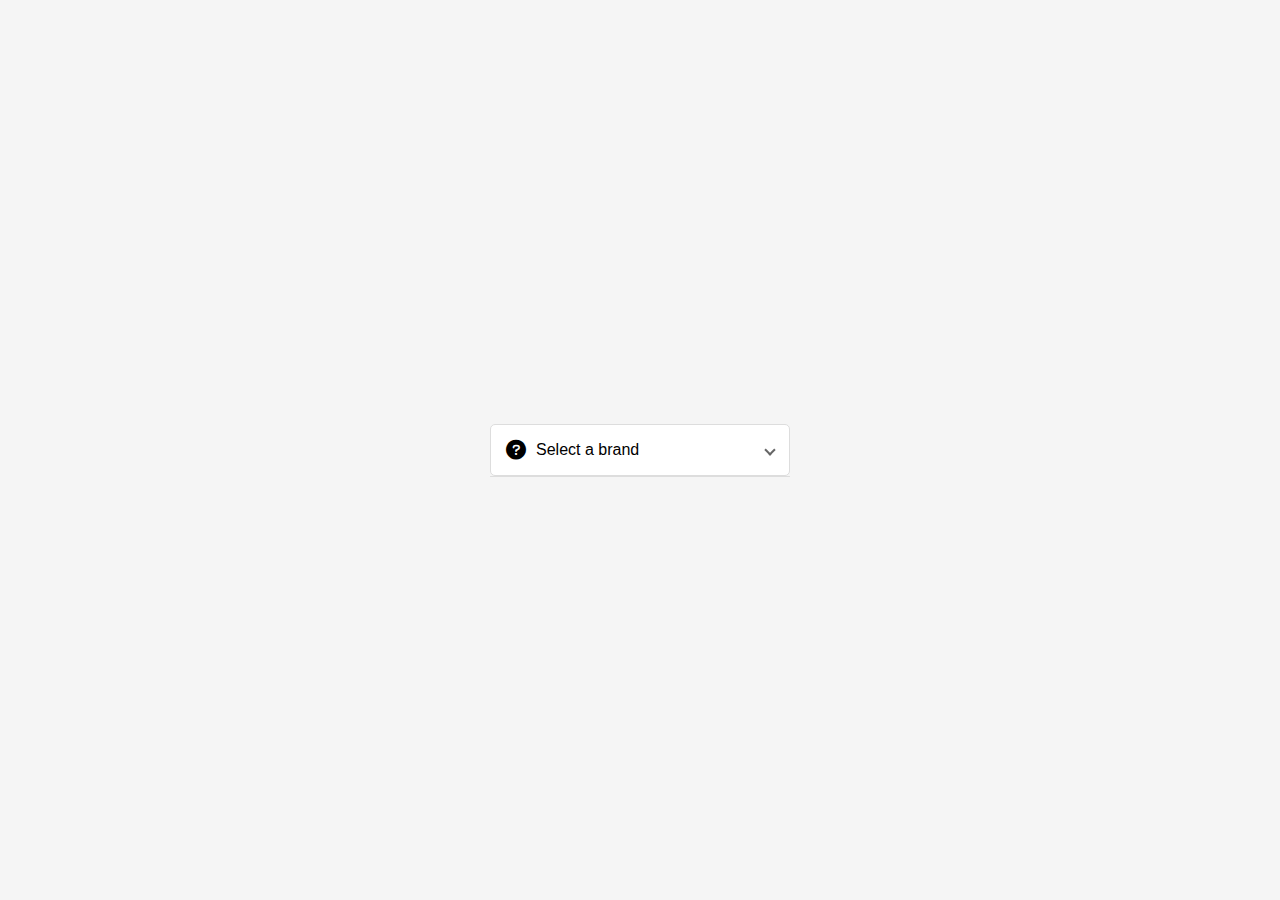
<file: templates/test.html>
<!DOCTYPE html>
<html lang="en">
    <head>
        <meta charset="UTF-8">
        <meta name="viewport" content="width=device-width, initial-scale=1.0">
        <title>Brand Icons Dropdown with Search</title>
        <style>
        * {
            box-sizing: border-box;
            margin: 0;
            padding: 0;
            font-family: Arial, sans-serif;
        }
        
        body {
            display: flex;
            justify-content: center;
            align-items: center;
            height: 100vh;
            background-color: #f5f5f5;
        }
        
        .container {
            width: 300px;
            position: relative;
        }
        
        .dropdown-header {
            padding: 15px;
            background: white;
            border: 1px solid #ddd;
            border-radius: 5px;
            display: flex;
            align-items: center;
            justify-content: space-between;
            cursor: pointer;
            user-select: none;
        }
        
        .selected-option {
            display: flex;
            align-items: center;
        }
        
        .selected-option i {
            margin-right: 10px;
            font-size: 20px;
        }
        
        .arrow {
            border: solid #666;
            border-width: 0 2px 2px 0;
            display: inline-block;
            padding: 3px;
            transform: rotate(45deg);
            transition: transform 0.3s;
        }
        
        .arrow.up {
            transform: rotate(-135deg);
        }
        
        .dropdown-body {
            position: absolute;
            top: 100%;
            left: 0;
            right: 0;
            background: white;
            border: 1px solid #ddd;
            border-top: none;
            border-radius: 0 0 5px 5px;
            max-height: 0;
            overflow: hidden;
            transition: max-height 0.3s;
            z-index: 100;
        }
        
        .dropdown-body.open {
            max-height: 300px;
            overflow-y: auto;
        }
        
        .search-container {
            padding: 10px;
            border-bottom: 1px solid #eee;
            position: sticky;
            top: 0;
            background: white;
            z-index: 101;
        }
        
        .search-input {
            width: 100%;
            padding: 8px;
            border: 1px solid #ddd;
            border-radius: 4px;
            font-size: 14px;
        }
        
        .dropdown-item {
            padding: 12px 15px;
            display: flex;
            align-items: center;
            cursor: pointer;
        }
        
        .dropdown-item:hover {
            background-color: #f9f9f9;
        }
        
        .dropdown-item i {
            margin-right: 10px;
            font-size: 20px;
            width: 20px;
            text-align: center;
        }
        
        .dropdown-item.selected {
            background-color: #f0f0f0;
        }
        
        .hidden {
            display: none;
        }
        
        .no-results {
            padding: 15px;
            text-align: center;
            color: #666;
            font-style: italic;
        }
    </style>
        <link rel="stylesheet"
            href="https://cdnjs.cloudflare.com/ajax/libs/font-awesome/6.0.0/css/all.min.css">
    </head>
    <body>
        <div class="container">
            <div class="dropdown-header">
                <div class="selected-option">
                    <i class="fas fa-question-circle"></i>
                    <span>Select a brand</span>
                </div>
                <div class="arrow"></div>
            </div>
            <div class="dropdown-body">
                <div class="search-container">
                    <input type="text" class="search-input"
                        placeholder="Search brands...">
                </div>
                <div class="dropdown-items-container">
                    <div class="dropdown-item" data-value="apple">
                        <i class="fab fa-apple"></i>
                        <span>Apple</span>
                    </div>
                    <div class="dropdown-item" data-value="google">
                        <i class="fab fa-google"></i>
                        <span>Google</span>
                    </div>
                    <div class="dropdown-item" data-value="amazon">
                        <i class="fab fa-amazon"></i>
                        <span>Amazon</span>
                    </div>
                    <div class="dropdown-item" data-value="microsoft">
                        <i class="fab fa-microsoft"></i>
                        <span>Microsoft</span>
                    </div>
                    <div class="dropdown-item" data-value="facebook">
                        <i class="fab fa-facebook"></i>
                        <span>Facebook</span>
                    </div>
                    <div class="dropdown-item" data-value="twitter">
                        <i class="fab fa-twitter"></i>
                        <span>Twitter</span>
                    </div>
                    <div class="dropdown-item" data-value="instagram">
                        <i class="fab fa-instagram"></i>
                        <span>Instagram</span>
                    </div>
                    <div class="dropdown-item" data-value="youtube">
                        <i class="fab fa-youtube"></i>
                        <span>YouTube</span>
                    </div>
                    <div class="dropdown-item" data-value="spotify">
                        <i class="fab fa-spotify"></i>
                        <span>Spotify</span>
                    </div>
                    <div class="dropdown-item" data-value="github">
                        <i class="fab fa-github"></i>
                        <span>GitHub</span>
                    </div>
                    <div class="dropdown-item" data-value="twitch">
                        <i class="fab fa-twitch"></i>
                        <span>Twitch</span>
                    </div>
                    <div class="dropdown-item" data-value="linkedin">
                        <i class="fab fa-linkedin"></i>
                        <span>LinkedIn</span>
                    </div>
                    <div class="dropdown-item" data-value="reddit">
                        <i class="fab fa-reddit"></i>
                        <span>Reddit</span>
                    </div>
                    <div class="dropdown-item" data-value="tiktok">
                        <i class="fab fa-tiktok"></i>
                        <span>TikTok</span>
                    </div>
                    <div class="no-results hidden">No matching brands
                        found</div>
                </div>
            </div>
        </div>

        <script>
        document.addEventListener('DOMContentLoaded', function() {
            const dropdownHeader = document.querySelector('.dropdown-header');
            const dropdownBody = document.querySelector('.dropdown-body');
            const arrow = document.querySelector('.arrow');
            const searchInput = document.querySelector('.search-input');
            const dropdownItems = document.querySelectorAll('.dropdown-item');
            const selectedOptionIcon = document.querySelector('.selected-option i');
            const selectedOptionText = document.querySelector('.selected-option span');
            const noResults = document.querySelector('.no-results');
            
            // Toggle dropdown
            dropdownHeader.addEventListener('click', function() {
                dropdownBody.classList.toggle('open');
                arrow.classList.toggle('up');
                
                // Focus on search input when dropdown opens
                if (dropdownBody.classList.contains('open')) {
                    setTimeout(() => {
                        searchInput.focus();
                    }, 100);
                }
            });
            
            // Close dropdown when clicking outside
            document.addEventListener('click', function(event) {
                if (!event.target.closest('.container')) {
                    dropdownBody.classList.remove('open');
                    arrow.classList.remove('up');
                    // Clear search when closing
                    searchInput.value = '';
                    filterItems('');
                }
            });
            
            // Search functionality
            searchInput.addEventListener('input', function() {
                const searchTerm = this.value.toLowerCase().trim();
                filterItems(searchTerm);
            });
            
            // Filter dropdown items based on search
            function filterItems(searchTerm) {
                let hasVisibleItems = false;
                
                dropdownItems.forEach(item => {
                    const text = item.querySelector('span').textContent.toLowerCase();
                    if (text.includes(searchTerm)) {
                        item.classList.remove('hidden');
                        hasVisibleItems = true;
                    } else {
                        item.classList.add('hidden');
                    }
                });
                
                // Show or hide "No results" message
                if (hasVisibleItems) {
                    noResults.classList.add('hidden');
                } else {
                    noResults.classList.remove('hidden');
                }
            }
            
            // Select option
            dropdownItems.forEach(item => {
                item.addEventListener('click', function() {
                    // Remove selected class from all items
                    dropdownItems.forEach(i => i.classList.remove('selected'));
                    
                    // Add selected class to clicked item
                    this.classList.add('selected');
                    
                    // Update selected option display
                    const icon = this.querySelector('i').className;
                    const text = this.querySelector('span').textContent;
                    
                    selectedOptionIcon.className = icon;
                    selectedOptionText.textContent = text;
                    
                    // Close dropdown
                    dropdownBody.classList.remove('open');
                    arrow.classList.remove('up');
                    
                    // Clear search when closing
                    searchInput.value = '';
                    filterItems('');
                    
                    // You can get the selected value
                    const selectedValue = this.getAttribute('data-value');
                    console.log('Selected brand:', selectedValue);
                    
                    // You could also trigger a custom event or callback here
                });
            });
            
            // Prevent closing dropdown when clicking on search input
            searchInput.addEventListener('click', function(event) {
                event.stopPropagation();
            });
        });
    </script>
    </body>
</html>
</file>
